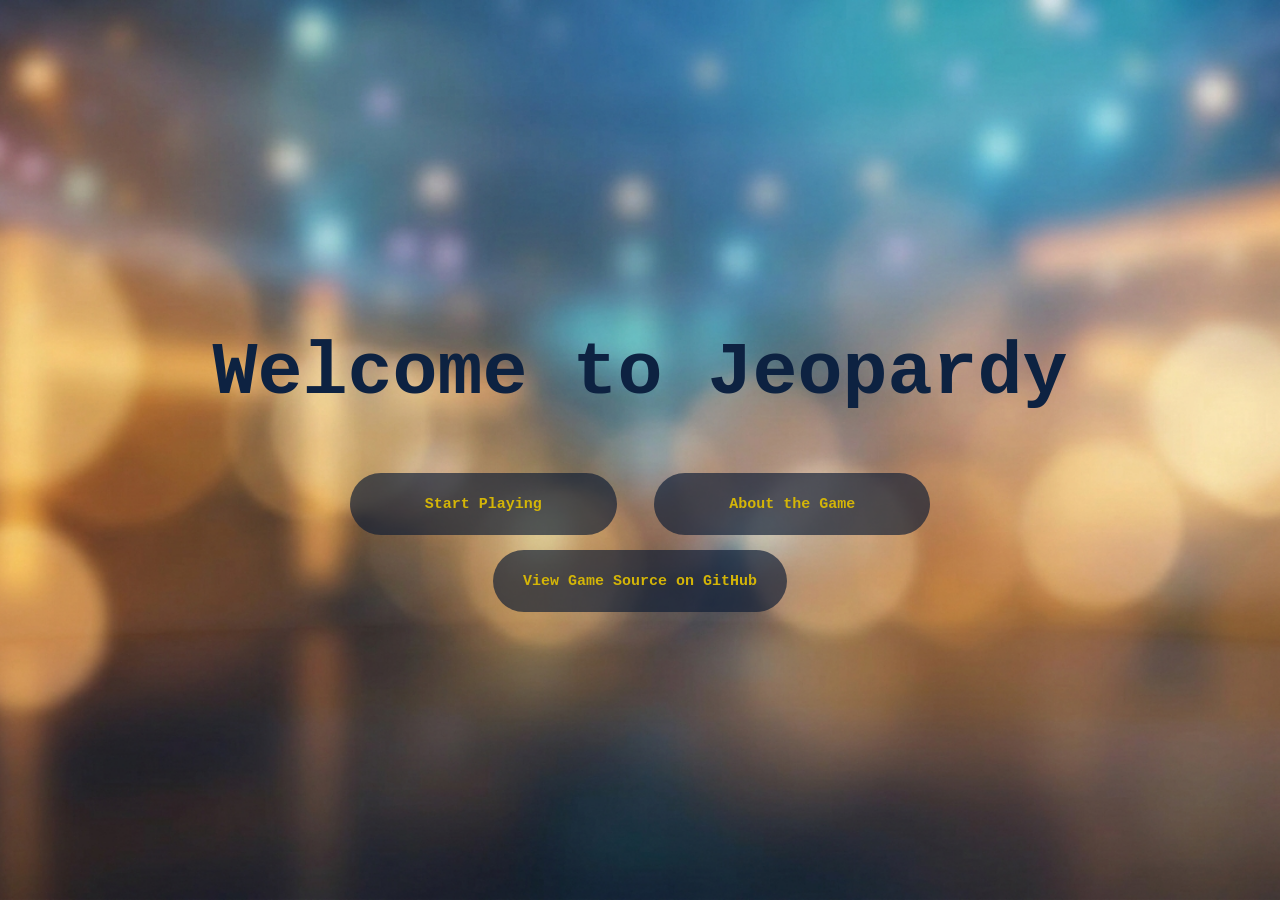
<file: index.html>
<!DOCTYPE html>
<html lang="en">
  <head>
    <meta charset="UTF-8">
    <meta name="viewport" content="width=device-width, initial-scale=1.0">
    <meta http-equiv="X-UA-Compatible" content="ie=edge">
    <title>Jeopardy</title>
    <link rel="stylesheet" href="view/style.css">
  </head>
  <body class="home-page">
    <main>
        <h1>Welcome to Jeopardy</h1>

        <div class="link-buttons">
          <a href="view/game.html"><button>Start Playing</button></a>
          <a href="view/about.html"><button>About the Game</button></a>
        </div>

        <div class="link-buttons">
          <a href="https://github.com/abu-aljod/jeopardy-game" target="_blank">
            <button id="external-link">View Game Source on GitHub</Source></button></a>
        </div>
    </main>
  </body>
</html>
</file>
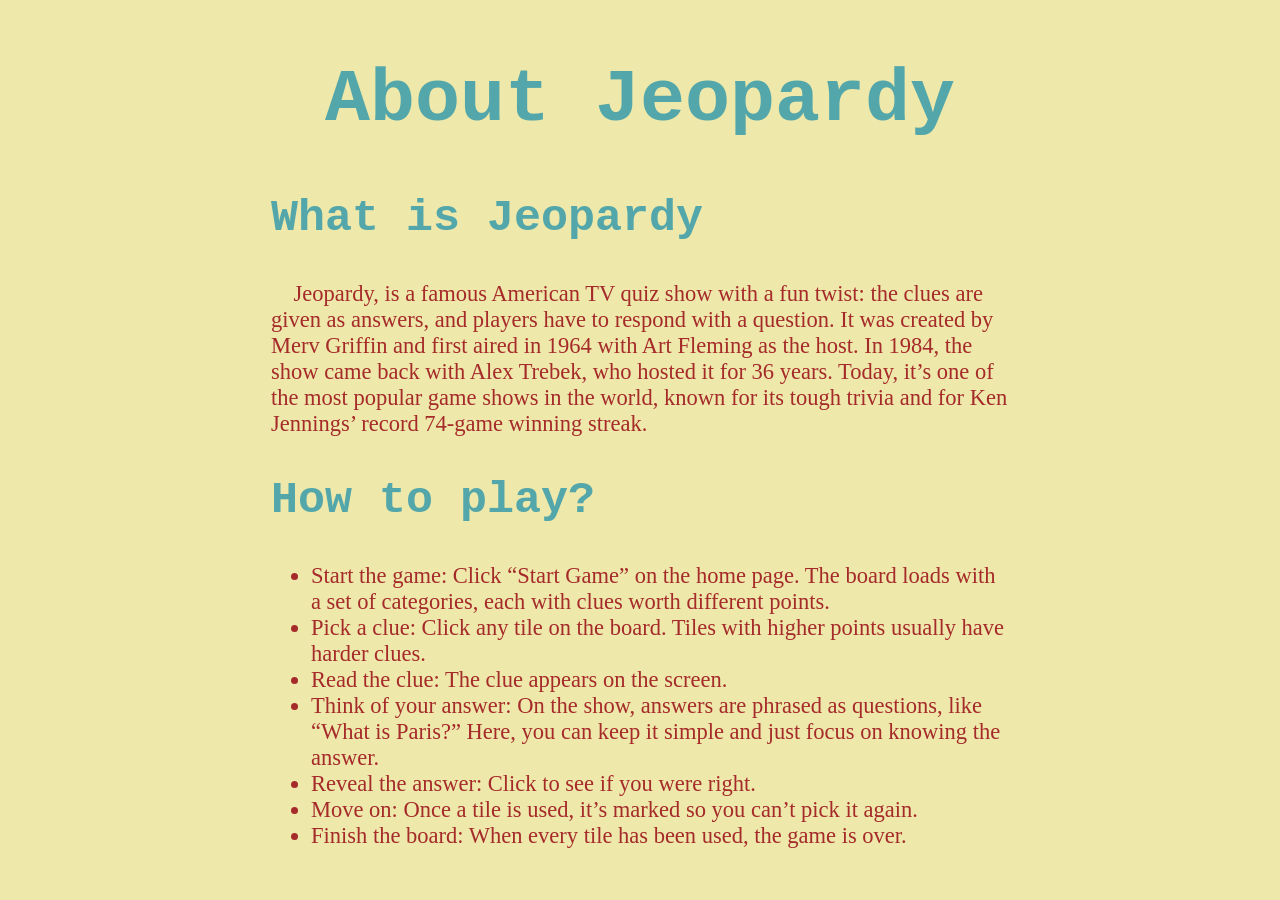
<file: view/about.html>
<!DOCTYPE html>
<html lang="en">
<head>
    <meta charset="UTF-8">
    <meta name="viewport" content="width=device-width, initial-scale=1.0">
    <title>about</title>
    <link rel="stylesheet" href="./style.css">
</head>
<body class="about-page">
    <main>
        <h1>About Jeopardy</h1>

        <h2>What is Jeopardy</h2>
        <p class="indent">Jeopardy, is a famous American TV quiz show with a fun twist: the clues are given as answers, 
            and players have to respond with a question. It was created by Merv Griffin and first aired in 1964 with Art Fleming as the host.
            In 1984, the show came back with Alex Trebek, who hosted it for 36 years. Today, it’s one of the most popular game shows in the world, 
            known for its tough trivia and for Ken Jennings’ record 74-game winning streak.
        </p>

        <h2>How to play?</h2>
        <ul>
            <li>Start the game: Click “Start Game” on the home page. 
                The board loads with a set of categories, each with clues worth different points.</li>
            <li>Pick a clue: Click any tile on the board. Tiles with higher points usually have harder clues.</li>
            <li>Read the clue: The clue appears on the screen.</li>
            <li>Think of your answer: On the show, answers are phrased as questions, like “What is Paris?” Here, 
                you can keep it simple and just focus on knowing the answer.</li>
            <li>Reveal the answer: Click to see if you were right.</li>
            <li>Move on: Once a tile is used, it’s marked so you can’t pick it again.</li>
            <li>Finish the board: When every tile has been used, the game is over.</li>
        </ul>
    </main>
</body>
</html>
</file>
<file: view/style.css>
* {
    /* include the padding with height with the padding */
    box-sizing: border-box;   
}


/*                                  Bodies                                   */


body {
    margin: 0 auto;
    padding: 1rem;
    font-family: 'Courier New', Courier, monospace;
    background-color: palegoldenrod;
    color: rgb(83, 167, 170);
}

.home-page {
    /* this styles are specifically for the home page */

    /* centering the values */
    display: flex;
    justify-content: center;
    align-items: center;

    background-color: white;
    background-image: url(./images/jeopardy.jpg);
    /* make the background cover the whole page */
    background-size: cover;
    background-position: center;
    /* don't repeat the background */
    background-repeat: no-repeat;
    min-height: 100vh;
}

.game-page {
    padding: 0 20%;
}

.about-page {
    /* locate the information in the middle */
    margin: 0 20%;
    padding: 0.5rem 1rem;
}


/*                                  Elements                                     */


.home-page h1 {
    color: #0d2241;
}

h1 {
    font-size: 5rem;
    width: 100%;
    text-align: center;
    /* if the text over flows, wrap it up */
    word-wrap: break-word;
}


h2 {
    font-size: 3rem;
    
}

p, ul {
    color: brown;
    font-size: 1.5rem;
    font-family:'Times New Roman', Times, serif;
}

a {
    /* have spaces between elements */
    padding: 0.5rem;
}


/*                                  Classes and IDs                                  */


.link-buttons {
    display: flex;
    justify-content: center;
    align-items: center;
    gap: 1.5rem;
}

.link-buttons button {
    /* for the buttons in the home page */   
    
    padding: 1.5rem 5rem;
    font-size: 1rem;
    font-weight: 600;
    font-family: inherit;
    background: rgba(12, 27, 51, 0.65);
    color: rgb(212, 181, 7);
    border: none;
    border-radius: 9999px;
    cursor: pointer;
    /* how the changes show when an effect happens
    for all changes, duirng 0.2 second, make the changes: slowly, speed up, then slow down */
    transition: all 0.2s ease;
}

#external-link {
    padding: 1.5rem 2rem;
}

.link-buttons button:hover {
    /* when the user hvoers shift the button higher, make it a little bigger, and slightly change the color */
    background-color: rgba(4, 14, 31, 0.65);
    transform: translateY(-0.3rem);
    box-shadow: 0px 6px 15px rgba(75, 44, 32, 0.4);
}

.indent {
    text-indent: 1.5rem;
}

.game-buttons {
    margin: 1rem;
    display: flex;
    /* make the first button on the far left and the second one on the far right */
    justify-content: space-between;
}

.game-buttons button {
    margin: 3px;
    background-color: darkcyan;
    color: blanchedalmond;
    padding: 12px 24px;
    font-size: 16px;
    font-weight: bold;
    border: none;
    border-radius: 8px;
    /* when the user hovers, change the cursor to show as pointer */
    cursor: pointer;
    box-shadow: 0 6px 0 cadetblue;
    /* how the changes show when an effect happens
    for all changes, duirng 0.1 second, make the changes: slowly, speed up, then slow down */
    transition: all 0.1s ease;
}

/* when the user hovers */
.game-buttons button:hover {
    background-color: #1883cb;
    box-shadow: 0 2px 0 #1d4ed8;
}

/* when the buttons is active */
.game-buttons button:active {
    transform: translateY(4px);
}

#restart {
    justify-content: flex-end;
}

.table-cont {
    display: flex;
    justify-content: center;
    align-items: center;
    width: 100%;
}

.table {
    margin: 0 0.5rem;
    /* make the two border lines of two cells next to each others one line */
    border-collapse: collapse;
    table-layout: auto; 
    width: auto;
    max-width: 100%;
}

.table td {
    border: rgb(83, 167, 170) solid 0.1rem;
    color: brown;
    padding: 2rem 1.2rem;
    text-align: center;
    cursor: pointer;
    transition: all 0.2s ease;

    white-space: normal;
    word-break: keep-all;  
}

.table td:hover {
    background-color: rgb(83, 167, 170);
}

/* this calss will apply on the cells when they get filled with info */
.filled  td{
    background-color: rgba(0, 128, 0,0.4);
    font-weight: 400;
}

.loading-div {
    display: flex;
    justify-content: center;
    align-items: center;

    margin: 0;
    padding: 0;
}

#loading {
    margin: 1rem;
    width: 3rem;
    height: 3rem;
    border: 5px solid rgba(146, 134, 110, 0.741);
    border-top: 5px solid rgba(10, 43, 95, 0.591); 
    border-radius: 50%; 

    /* runs for 0.8 second, keeps going forever, smooth speed */
    animation: spin 0.8s linear infinite; 
    visibility: hidden;
    opacity: 0;
    transition: opacity 0.3s ease;
}

#loading.isLoading {
    visibility: visible;
    opacity: 1;
}

@keyframes spin {
  to {
    transform: rotate(360deg); 
   }
}


@media (max-width: 1800px) {
    /* make the font larger if the screen is larger than 1400 */
    html {font-size: 112.5%;}
}

@media (max-width: 1400px) {
    /* scale down the defual font size to 15 --> (15/16) */
    html{font-size: 93.75%;}
}

@media (max-width: 800px) {
    /* scale down the defual font size to 14 --> (14/16) */
    html{font-size: 88.5%;}
    
    .link-buttons button {
        padding: 1.5rem 2.5rem;
    }
}

@media (max-width: 660px) {
    .table td{padding: 1.5rem;}
}

@media (max-width: 550px) {
    /* scale down the defual font size to 13 --> (13/16) */
    html{font-size: 81.25%;}

    .link-buttons button {
        padding: 1.5rem 1.5rem;
    }

    .about-page {
        margin: 0 10%;
        padding: 0.5rem 0.4rem;
    }

    .game-page {
        padding: 0 4%;
    }
    
    .table td{ 
        padding: 1rem 0.2rem; 
        font-size: 0.85rem; 
    }

    h1 {font-size: 4rem;}
    h2 {font-size: 2rem;}
    p {font-size: 1rem;}
}

@media (max-width: 380px) {
    .game-page {
        padding: 0 1%;      
    }
    .table td {
        padding: 1rem 0.6rem;
        min-width: 55px;    
    }
}
</file>
